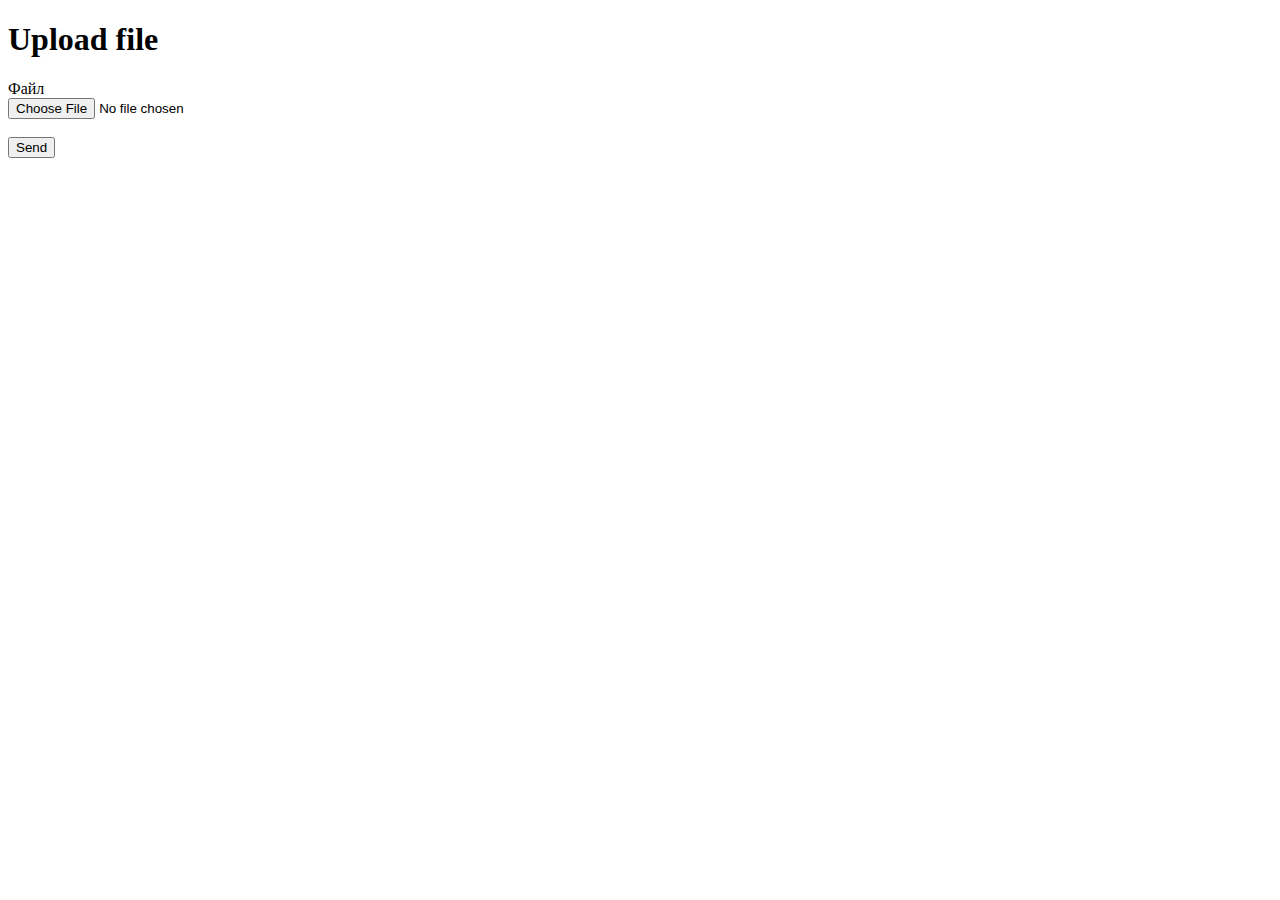
<file: expressapp/index.html>
<!DOCTYPE html>
<html>
<head>
    <title>Node.js</title>
    <meta charset="utf-8" />
</head>
<body>
    <h1>Upload file</h1>
    <form action="/upload" method="post" enctype="multipart/form-data">
        <label>Файл</label><br>
        <input type="file" name="filedata" /><br><br>
        <input type="submit" value="Send" />
      </form>
</body>
<html>
</file>
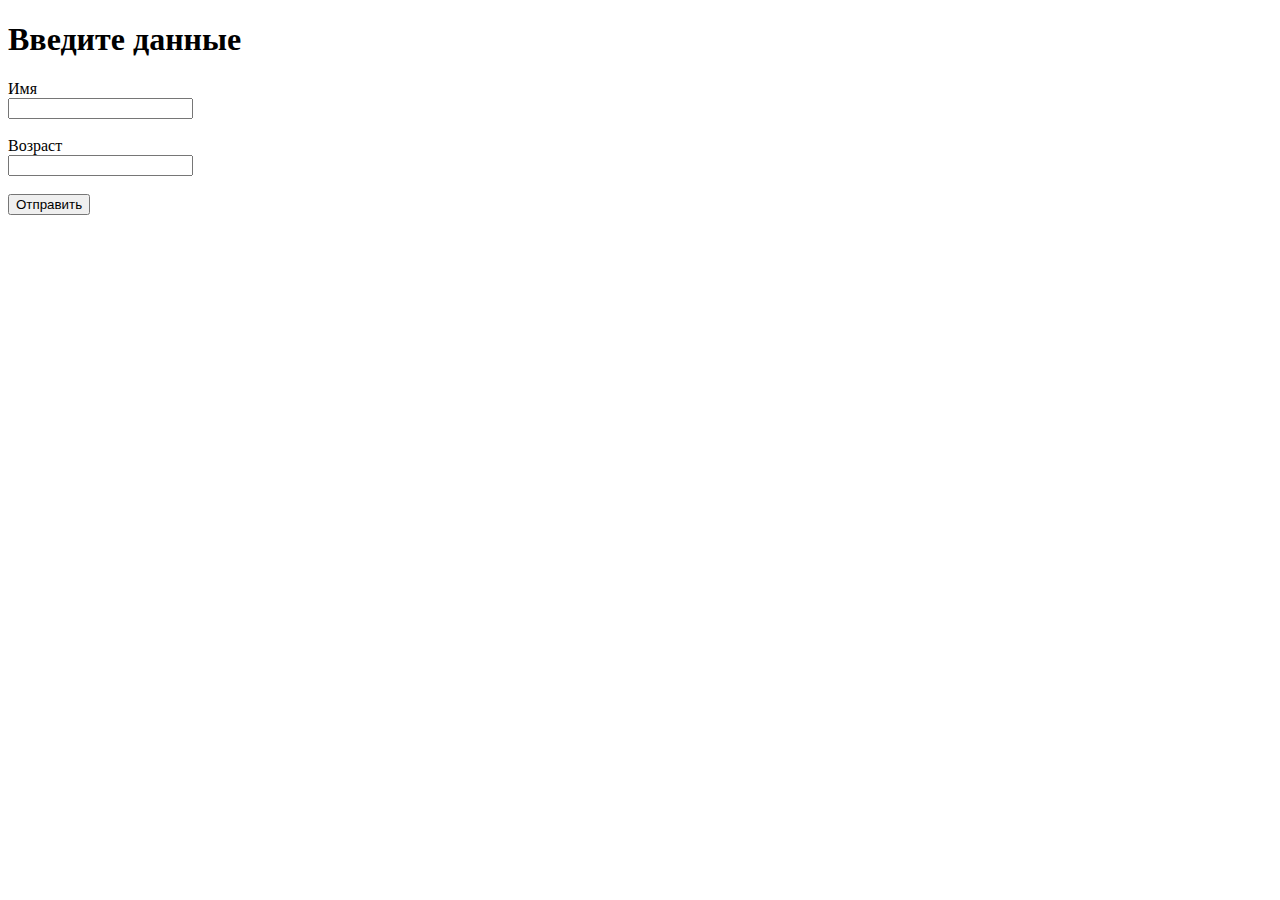
<file: expressapp/register.html>
<!DOCTYPE html>
<html>
<head>
    <title>Регистрация</title>
    <meta charset="utf-8" />
</head>
<body>
    <h1>Введите данные</h1>
    <form action="/register" method="post">
        <label>Имя</label><br>
        <input type="text" name="userName" /><br><br>
        <label>Возраст</label><br>
        <input type="number" name="userAge" /><br><br>
        <input type="submit" value="Отправить" />
    </form>
</body>
</html>
</file>
